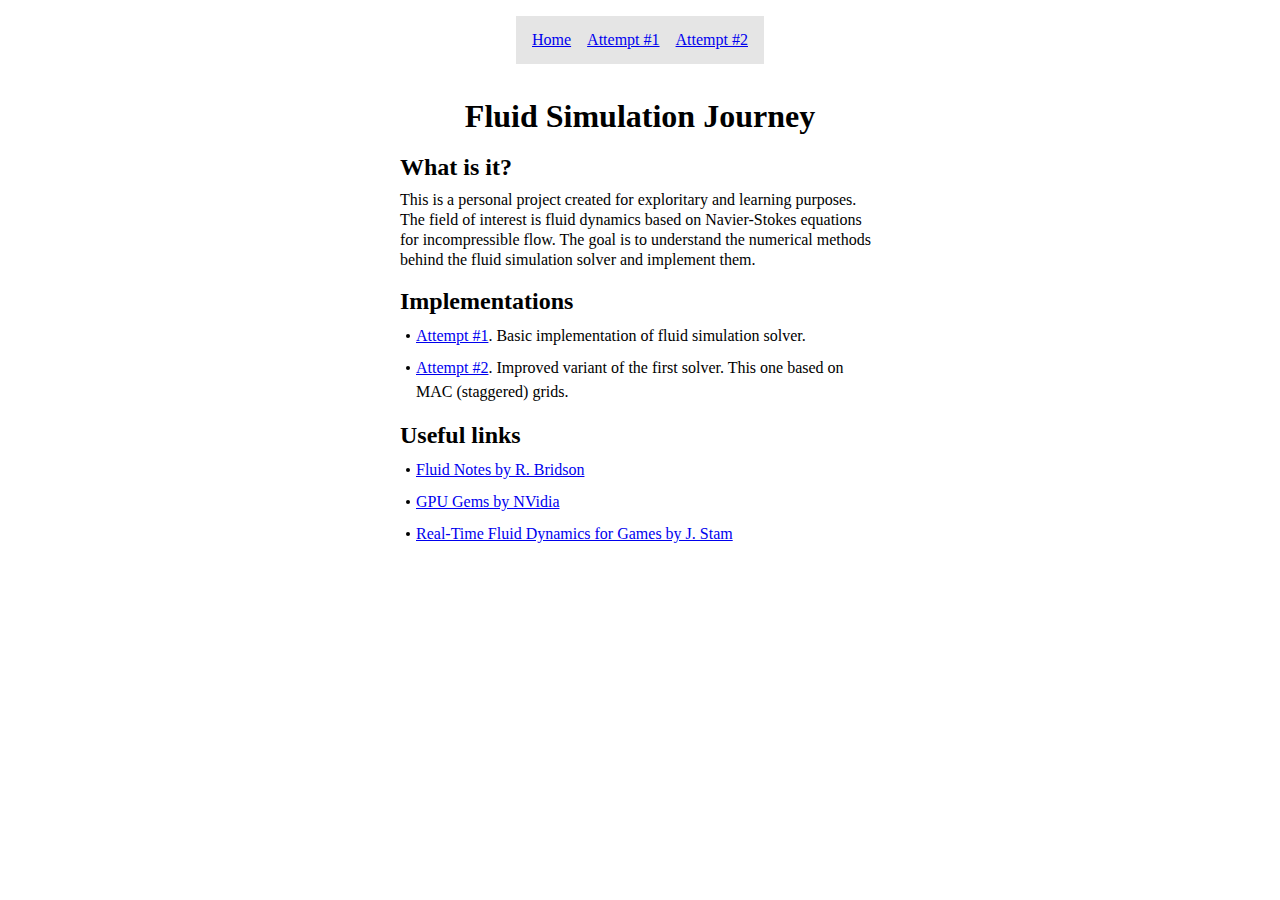
<file: index.html>
<!DOCTYPE html>
<html lang="en">
    <head>
        <meta charset="UTF-8">
        <meta name="viewport" content="width=device-width, initial-scale=1.0, user-scalable=0">
        <link rel="stylesheet" type="text/css" href="styles/reset.css">
        <link rel="stylesheet" type="text/css" href="styles/nav.css">
        <style>
            article {
                display: flex;
                flex-direction: column;
                gap: 1rem;
                width: min(32rem, 100%);
                margin-inline: auto;
                padding: 1rem;
            }

            article h1 {
                text-align: center;
            }

            article section h2 {
                margin-bottom: .5rem;
            }

            article section ul {
                display: flex;
                flex-direction: column;
                gap: .5rem;
                list-style: none;
            }

            article section ul li {
                position: relative;
                padding-left: 1rem;
                line-height: 1.5;
            }

            article section ul li::before {
                content: '';
                position: absolute;
                top: calc(1.5 * .5rem);
                left: .5rem;
                transform: translate(-50%, -50%);
                width: .25rem;
                height: .25rem;
                border-radius: 50%;
                background-color: black;
            }
        </style>
    </head>

    <body>
        <nav>
            <a href="/">Home</a>
            <a href="pages/first.html">Attempt #1</a>
            <a href="pages/second.html">Attempt #2</a>
        </nav>

        <article>
            <h1>Fluid Simulation Journey</h1>

            <section>
                <h2>What is it?</h2>
                <p>
                    This is a personal project created for exploritary and learning purposes.
                    The field of interest is fluid dynamics based on Navier-Stokes equations for incompressible flow.
                    The goal is to understand the numerical methods behind the fluid simulation solver and implement them.
                </p>
            </section>

            <section>
                <h2>Implementations</h2>
                <ul>
                    <li>
                        <a href="pages/first.html">Attempt #1</a>.
                        Basic implementation of fluid simulation solver.
                    </li>
                    <li>
                        <a href="pages/first.html">Attempt #2</a>.
                        Improved variant of the first solver. This one based on MAC (staggered) grids.
                    </li>
                </ul>
            </section>

            <section>
                <h2>Useful links</h2>
                <ul>
                    <li>
                        <a href="https://www.cs.ubc.ca/~rbridson/fluidsimulation/fluids_notes.pdf" target="_blank">Fluid Notes by R. Bridson</a>
                    </li>
                    <li>
                        <a href="https://developer.nvidia.com/gpugems/gpugems/part-vi-beyond-triangles/chapter-38-fast-fluid-dynamics-simulation-gpu">GPU Gems by NVidia</a>
                    </li>
                    <li>
                        <a href="https://graphics.cs.cmu.edu/nsp/course/15-464/Spring11/papers/StamFluidforGames.pdf">Real-Time Fluid Dynamics for Games by J. Stam</a>
                    </li>
                </ul>
            </section>
        </article>
    </body>
</html>
</file>
<file: styles/nav.css>
nav {
    display: flex;
    gap: 1rem;
    height: 3rem;
    margin-block: 1rem;
    padding-inline: 1rem;
    margin-inline: auto;
    background-color: rgba(0, 0, 0, .1);
}

nav a {
    line-height: 3rem;
    white-space: nowrap;
}
</file>
